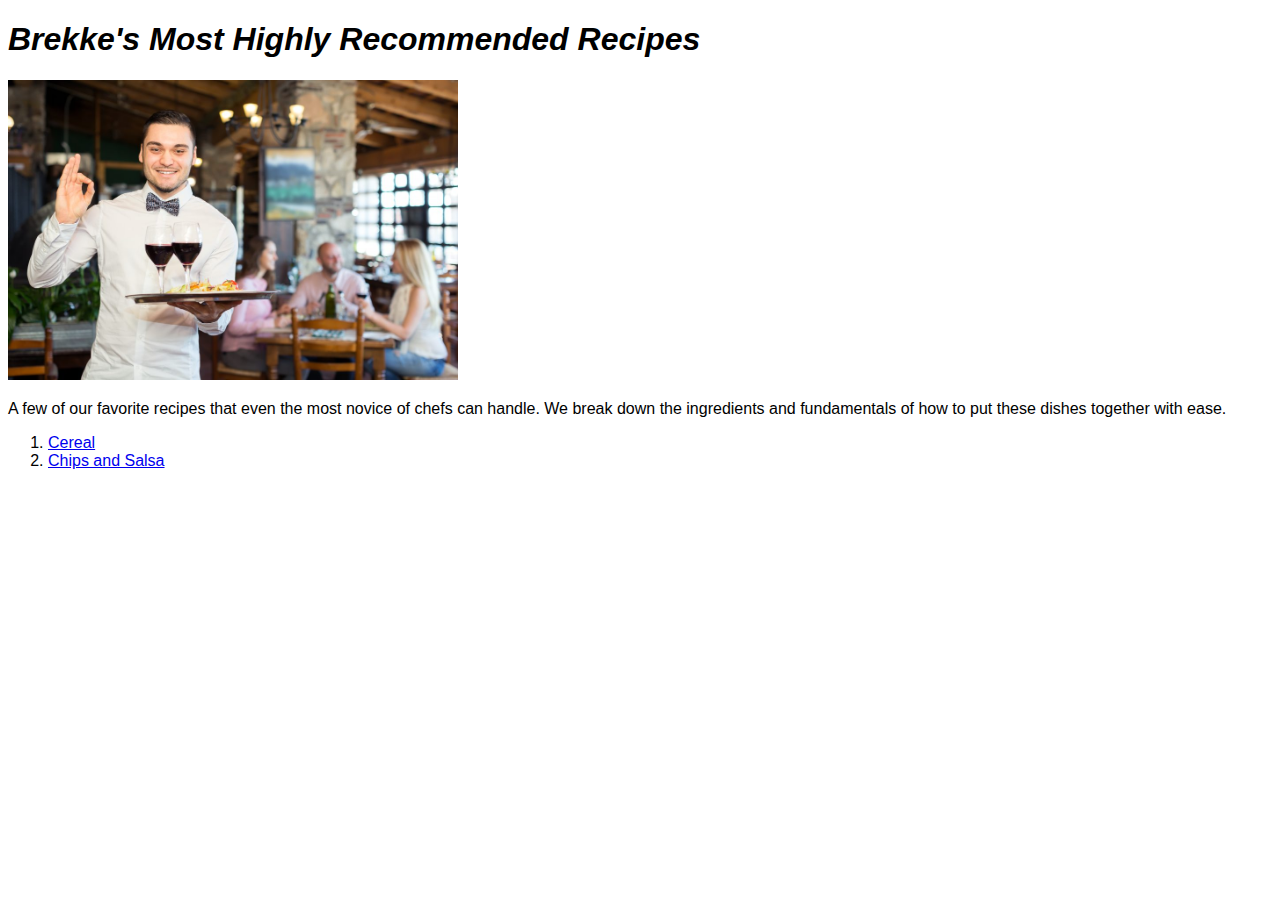
<file: index.html>
<!DOCTYPE html>
<html lang="en">
<head>
    <meta charset="UTF-8">
    <meta name="viewport" content="width=device-width, initial-scale=1.0">
    <link rel="stylesheet" href="styles.css" />
    <title>Odin Recipes</title>
</head>
<body>
    <h1>Brekke's Most Highly Recommended Recipes</h1>
    <img src="./images/waiter.jpeg">
    <p>A few of our favorite recipes that even the most novice of chefs can handle. We break down the ingredients and fundamentals of how to put these dishes together with ease.</p>
    <ol>
        <li><a href="./recipes/cereal.html">Cereal</a></li>
        <li><a href="./recipes/chipsandsalsa.html">Chips and Salsa</a></li>
    </ol>

</body>
</html>
</file>
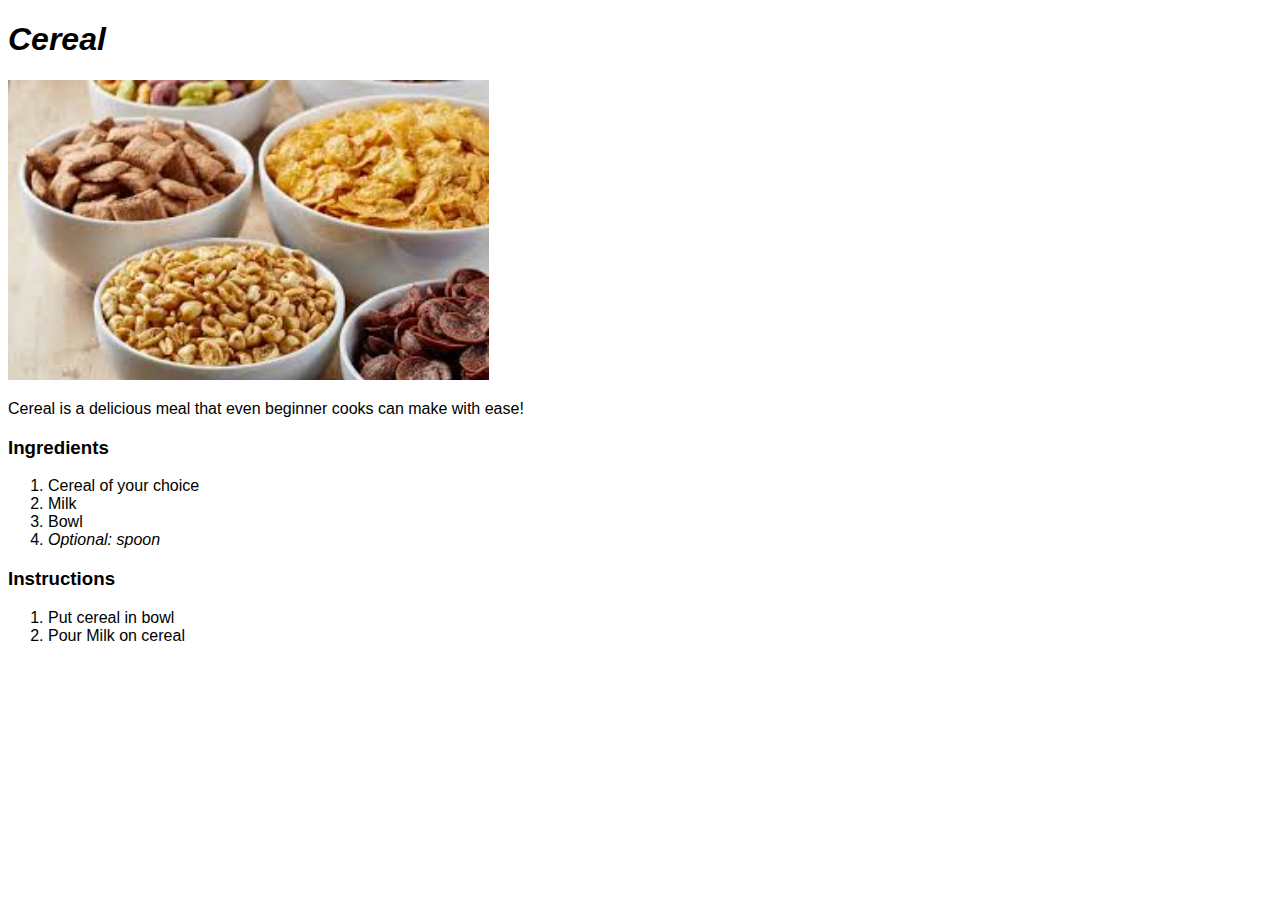
<file: recipes/cereal.html>
<!DOCTYPE html>
<html lang="en">
<head>
    <meta charset="UTF-8">
    <meta name="viewport" content="width=device-width, initial-scale=1.0">
    <title>Ceral</title>
    <link rel="stylesheet" href="../styles.css" />
</head>
<body>
    <h1>Cereal</h1>
    <img src="../images/cereal.jpeg">
    <p>Cereal is a delicious meal that even beginner cooks can make with ease!</p>
    <h3>Ingredients</h3>
    <ol>
        <li>Cereal of your choice</li>
        <li>Milk</li>
        <li>Bowl</li>
        <li><i>Optional: spoon</i></li>
    </ol>
    <h3>Instructions</h3>
    <ol>
        <li>Put cereal in bowl</li>
        <li>Pour Milk on cereal</li>
    </ol>
</body>
</html>
</file>
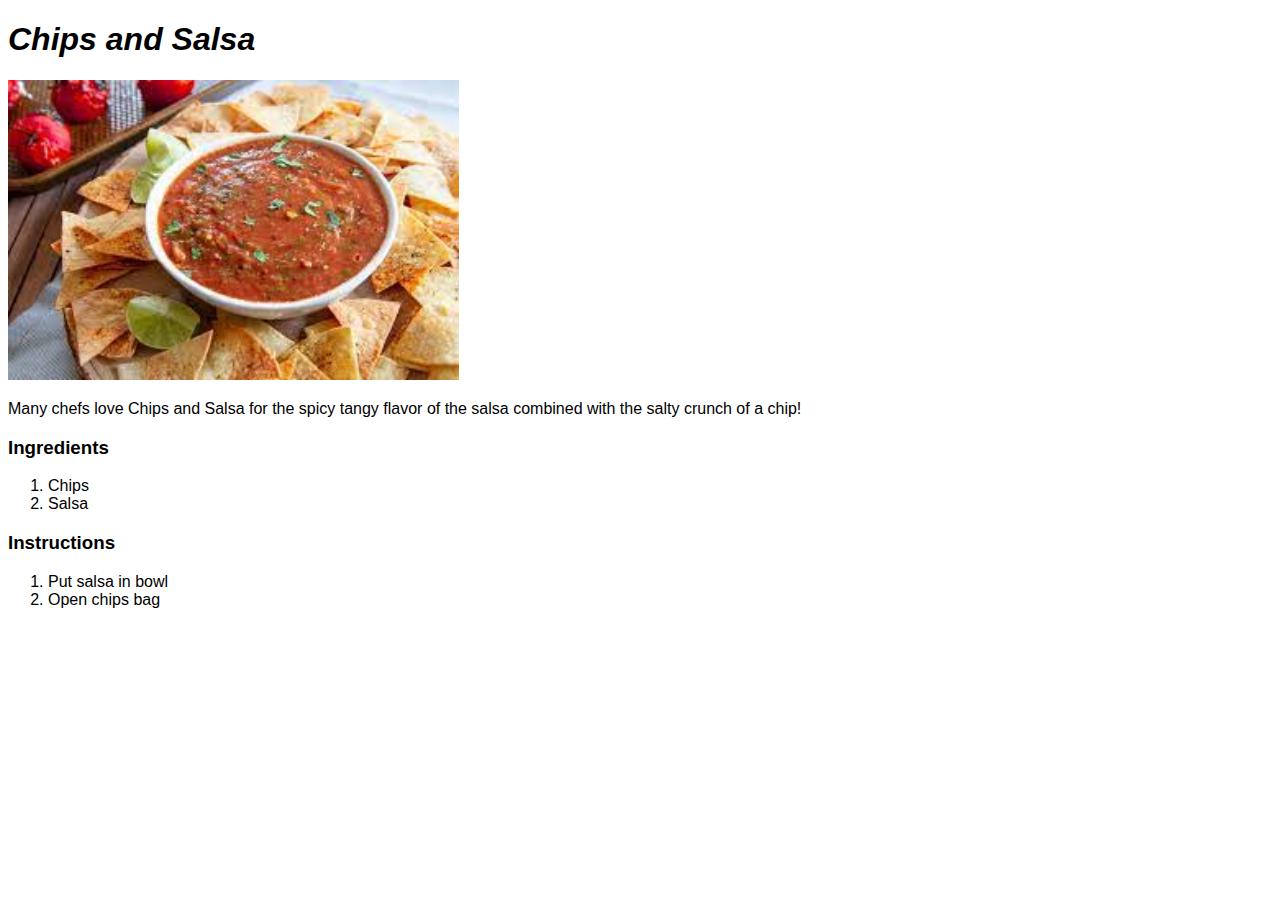
<file: recipes/chipsandsalsa.html>
<!DOCTYPE html>
<html lang="en">
<head>
    <meta charset="UTF-8">
    <meta name="viewport" content="width=device-width, initial-scale=1.0">
    <title>Chips and Salsa</title>
    <link rel="stylesheet" href="../styles.css" />
</head>
<body>
    <h1>Chips and Salsa</h1>
    <img src="../images/chipsandsalsa.jpeg">
    <p>Many chefs love Chips and Salsa for the spicy tangy flavor of the salsa combined with the salty crunch of a chip!</p>
    <h3>Ingredients</h3>
    <ol>
        <li>Chips</li>
        <li>Salsa</li>
    </ol>
    <h3>Instructions</h3>
    <ol>
        <li>Put salsa in bowl</li>
        <li>Open chips bag</li>
    </ol>
</body>
</html>
</file>
<file: styles.css>
div {
    color: darkgrey;
    background-color: black;
}

p,h3,ol,h1{
    color: black;
    font-family: sans-serif;
}

h1{
    font-style: oblique;
}

img{
    height:300px;
    width: auto;
}
</file>
